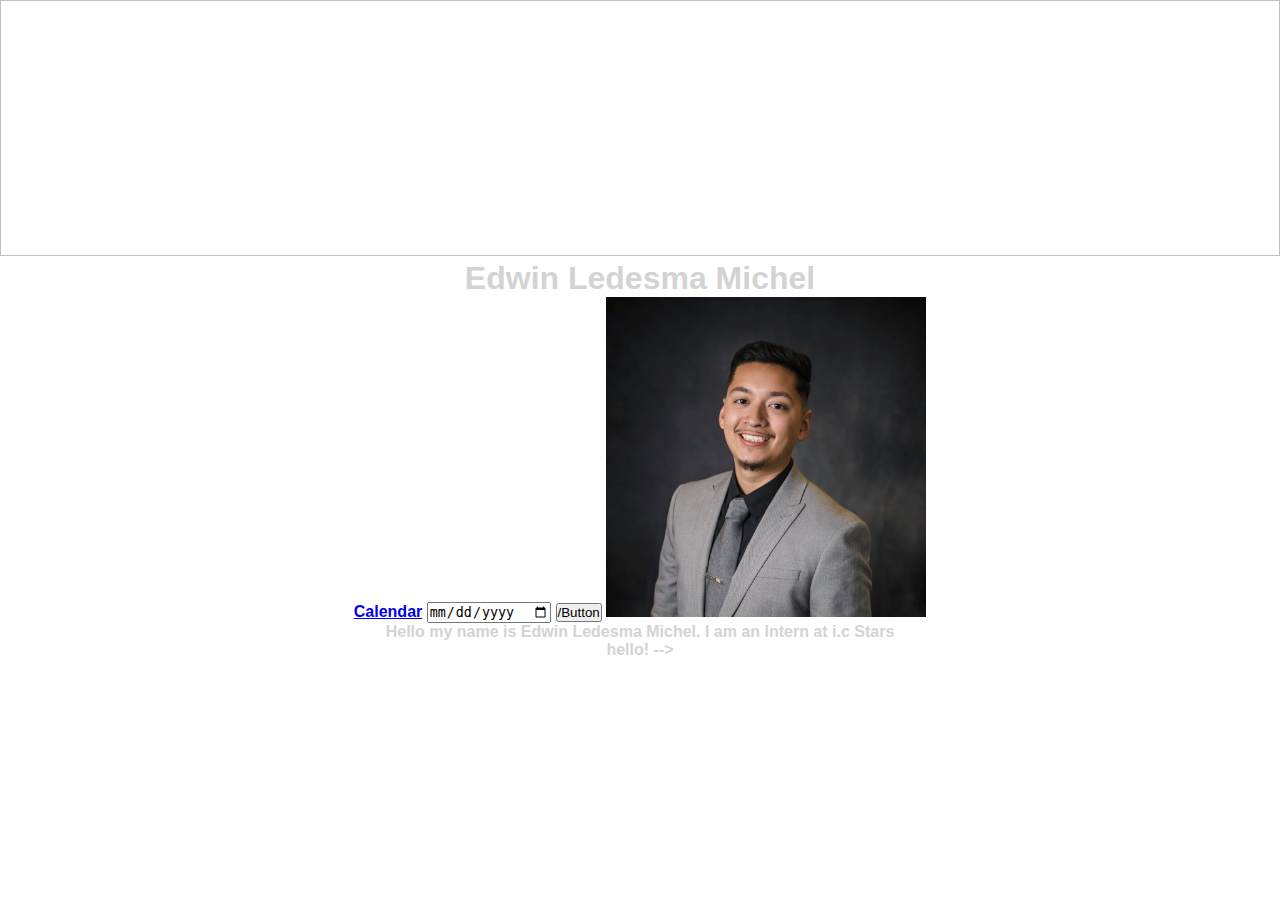
<file: index.html>
<!DOCTYPE html>
<html lang="en">
  <head>
    <meta
      name="viewport"
      content="width=device-width, initial-scale=1.0"
      charset="UTF-8"
    />
    <meta http-equiv="X-UA-Compatible" content="IE=edge" />
    <meta name="viewport" content="width=device-width, initial-scale=1.0" />
    <title>Edwin Ledesma</title>
    <link rel="stylesheet" href="style.css" />
  </head>
  <body>
    <img class="image" width="100%"></img>
    <h1>Edwin Ledesma Michel</h1>
    <a href="calendar.html"> Calendar</a>
    <input id = "calendar" type = "date" />
    <button class = "submit" >/Button</button>
    <img src="./Assets/IMG_2160.JPG" alt="my photo" width="25%" />
    <p>Hello my name is Edwin Ledesma Michel. I am an Intern at i.c Stars</p>

   
    <!-- //GAME// -->
hello! -->
<!-- 
    <div class="background"></div>
    <img class="bird" src="https://images-wixmp-ed30a86b8c4ca887773594c2.wixmp.com/f/8863a989-904d-45f3-a2e8-2422e7add255/d5hp8gy-e42d09a7-5128-4be2-ab18-2918b2d94657.gif?token=eyJ0eXAiOiJKV1QiLCJhbGciOiJIUzI1NiJ9.[base64].a7us8bAdpvFhPbxAvoKq9ns-cA4wt5hxwPrplFr_gbs"
    alt="https://images-wixmp-ed30a86b8c4ca887773594c2.wixmp.com/f/8863a989-904d-45f3-a2e8-2422e7add255/d5hp8gy-e42d09a7-5128-4be2-ab18-2918b2d94657.gif?token=eyJ0eXAiOiJKV1QiLCJhbGciOiJIUzI1NiJ9.[base64].a7us8bAdpvFhPbxAvoKq9ns-cA4wt5hxwPrplFr_gbs">
<div class="message">
  Press Enter To Start Game 
</div>
<div class="score">
  <span class="score_title"></span>
  <span class="score_val"></span>
</div>
  
<script src="index.js"></script>




</body>
</html>
</file>
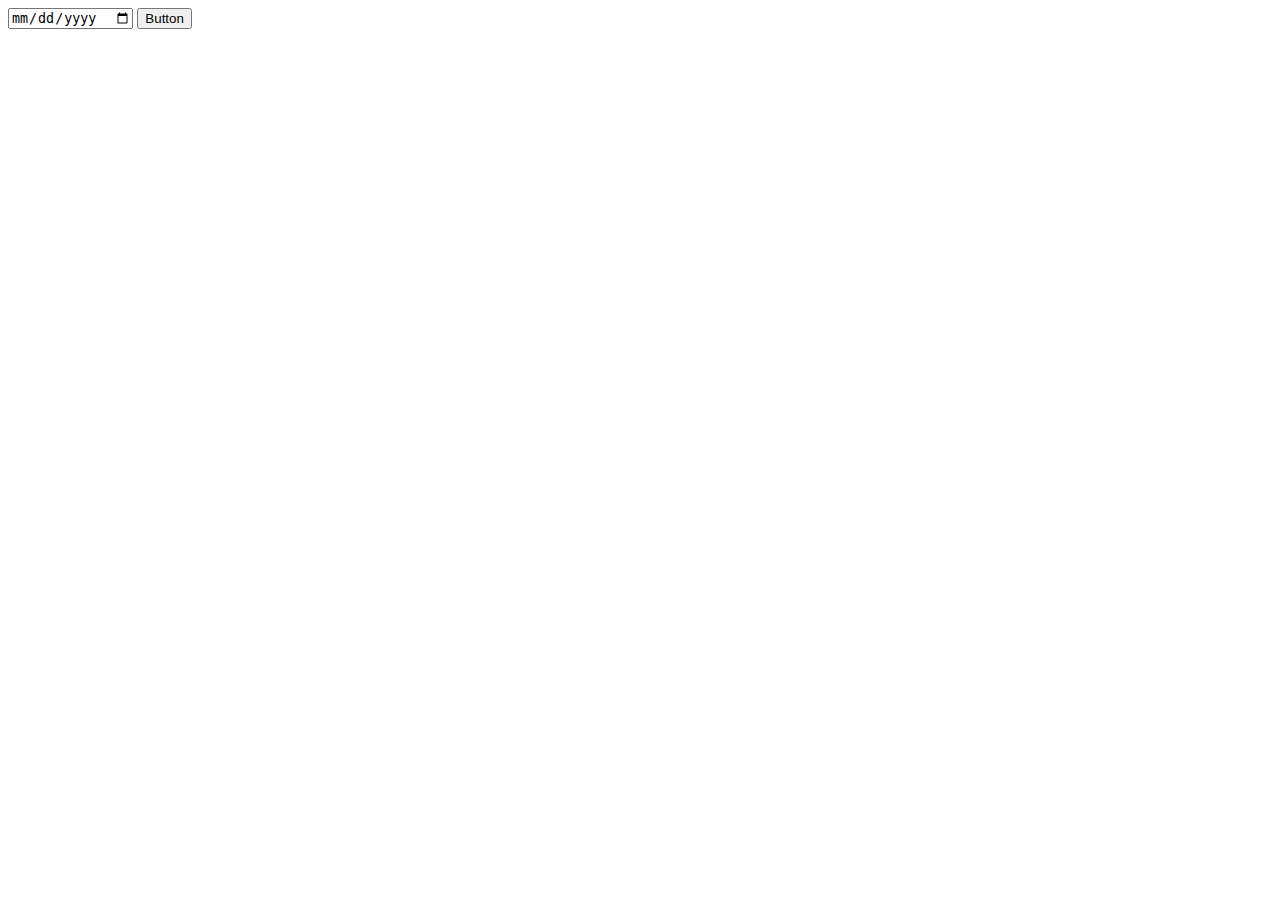
<file: calendar.html>
<!DOCTYPE html>
<html lang="en">
<head>
    <meta charset="UTF-8">
    <meta name="viewport" content="width=device-width, initial-scale=1.0">
    <title>Document</title>
</head>
<body>
    <input id="calendar" type = "date"/>
    <button class="submit">Button</button>
    
    <!-- //Collin workshop dom manipulation//  -->
    <h1></h1>
    <script>src = "index.js" </script>
</body>
</html>
</file>
<file: style.css>
body {
  margin: 0;
  animation: changeBg 7s linear infinite;
  color: lightgray;
  font-size: medium;
  font-weight: bold;
  font-family: Arial;
  text-align: center;
}

@keyframes changeBg {
  0% {
    background-color: black;
  }

  50% {
    background-color: darkgray;
  }
  100% {
    background-color: black;
  }
}

.image {
  background-image: url(https://s3-prod.pionline.com/s3fs-public/Milwaukee%20Skyline_i.jpg);
  height: 20vw;
  width: 100%;
  background-size: 100% 100%;
  /* note: if you want to change fit the background image to the background size, use 100% parameter for both */
}

.header {
  padding-top: 50px;
  color: whitesmoke;
  font-size: 20px;
  text-align: center;
}
*{ margin: 0; 
  padding: 0;
  box-sizing: border-box;
}

/* //GAME CSS// */

body { 
  height: 100vh;
  width: 100vw; 

}

.backgroun { 
  height: 100vh;
  width: 100vw; 
  background-color: darkred

}

.bird { 
  height: 90px;
  width: 90px;
  position: fixed; 
  top:40vh;
  left: 30vw; 
  z-index: 100;
}

.pipe_sprite {
  position: fixed;
  top: 40vh;
  height: 70vh;
  width: 6vw;
  background-color: rgb(100, 6, 6);

}
.message { 
  position:fixed;
  z-index: 10;
  height: 10vh;
  font-size: 10vh;
  font-weight: 100;
  color: black; 
  top: 12vh;
  left: 20vw; 
  text-align: center; 

}

.score { 
  position: fixed; 
  z-index: 10;
  height: 10vh;
  font-size: 10vh;
  font-weight: 100;
  color: goldenrod;
  top: 0;
  left: 0;
}

.score_val { 
  color:gold; 
}

/* //END GAME// */
</file>
